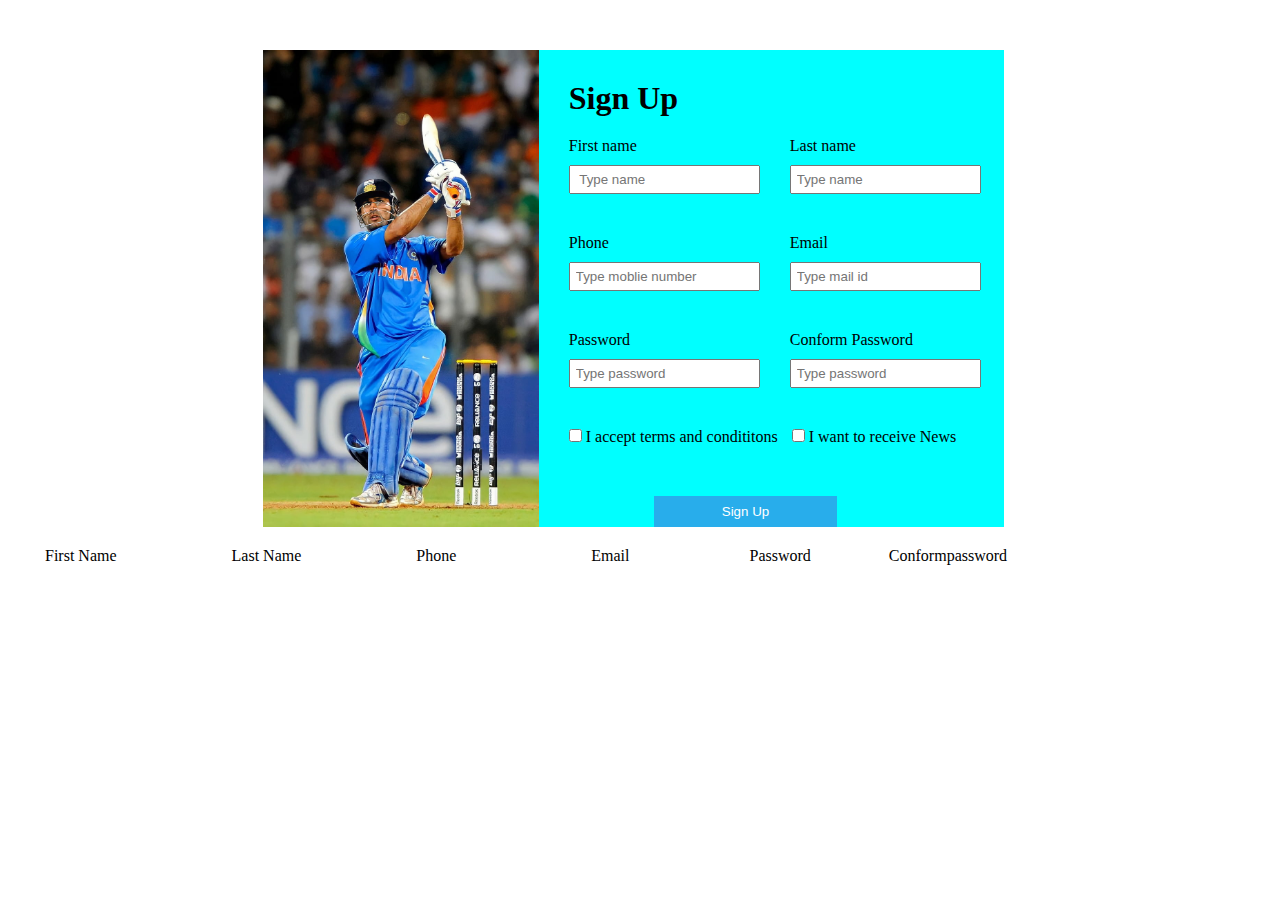
<file: index.html>
<!DOCTYPE html>
<html lang="en">
<head>
    <meta charset="UTF-8">
    <meta name="viewport" content="width=device-width, initial-scale=1.0">
    <title>Form done by using javascript done SREEJITH</title>
 <link rel="stylesheet" href="./layers/css/form.css">
 <link rel="shortcut icon" href="./layers/images/form logo.png" type="image/x-icon">


 



</head>
<body>
    
    <div class="maindiv">
       
        
        <div class="imagediv">
            <img src="./layers/images/dhoni image.jpg" alt="">
    
        </div>
        <div class="formdiv" >

         
                <h1 >
                    Sign Up
                </h1>
                <div class="maindivone">
                    <div class="namediv">
                        <label>First name</label> <br>
                    <input type="text" placeholder=" Type name" class="box name " id="Firstname">
            
                    </div>
                    <div class="lastnamediv">
                        <label> Last name</label><br>
                        <input type="text"placeholder ="Type name"class="box name2" id="secondname">                        
            
                    </div>
        

                </div>
                <div class="maindivtwo">
                    <div class="phonediv">
                        <label > Phone </label><br>
                        <input type="number" placeholder="Type moblie number"class="box phone" id="phone">
                        
            
                    </div>
                    <div class="emaildiv">
                        <label for=""> Email</label><br>
                        <input type="email" placeholder="Type mail id"class="box email" id="email">
                    </div>
        
                </div>
                <div class="maindivthree">
                    <div class="passworddiv">
                        <label for="">Password</label><br>
                        <input type="text" placeholder="Type password"class="box password" id="password">
                    </div>
                    <div class="conformpassworddiv">
                        <label for="">Conform Password</label><br>
                    <input type="text" placeholder="Type password"class="box conformpassword" id="conformpassword">
            
                    </div>
                    
        
                </div>
                <div class="checkbox">
                    <input type="checkbox" class="checkboxone">
                   
                    <label for=""> I accept terms and condititons</label>
                    <input type="checkbox" class="checkboxtwo">
                    <label for=""> I want to receive News</label>
                  
                   

                </div>
                <button class="button">
                    Sign Up
                </button>   
                
                
              
               
                
  
    
        </div>

    </div>
    <div>
        <div class="details">

            <div class="firstnameone">
                <p>First Name</p>

            </div>
            <div class="lastnametwo">
                <p>Last Name</p>

            </div>
            <div class="phonethree">
                <p>Phone</p>

            </div>
            <div class="emailfour">
              <p>Email</p>

            </div>
            <div class="passwordfive" >
                <p>Password</p>

            </div>
            <div class="conformpasswordsix">
                <p>Conformpassword</p>

            </div>
      
        </div>
        <div  id="datadiv">

        </div>
       

    </div>  
    
    <script>
        let firstname = document.getElementById("Firstname");
        let  secondname = document.getElementById("secondname");
        let phone = document.getElementById("phone");
        let email = document.getElementById("email");
        let password = document.getElementById("password");
        let conformpassword= document.getElementById("conformpassword");
        let button= document.querySelector("button");
        let datadiv= document.getElementById("datadiv");
        button.addEventListener("click",function crudoperationprogram(){
            let newdiv = document.createElement("div");
            datadiv.appendChild(newdiv);


            let newinputtagforfirstname = document.createElement("input");
            newinputtagforfirstname.value = firstname.value
            newinputtagforfirstname.setAttribute("readonly" ,"readonly")
            newdiv.appendChild(newinputtagforfirstname)

            let newinputtagforsecondname = document.createElement("input");
            newinputtagforsecondname.value = secondname.value
            newinputtagforsecondname.setAttribute("readonly" ,"readonly")
            newdiv.appendChild(newinputtagforsecondname)
            
            let newinputtagforphone = document.createElement("input");
            newinputtagforphone.value = phone.value
            newinputtagforphone.setAttribute("readonly" ,"readonly")
            newdiv.appendChild(newinputtagforphone)

            let newinputtagforemail= document.createElement("input");
            newinputtagforemail.value = email.value
            newinputtagforemail.setAttribute("readonly" ,"readonly")
            newdiv.appendChild(newinputtagforemail)

            let newinputtagforpassword= document.createElement("input");
            newinputtagforpassword.value = password.value
            newinputtagforpassword.setAttribute("readonly" ,"readonly")
            newdiv.appendChild(newinputtagforpassword)

            let newinputtagforconformpassword= document.createElement("input");
            newinputtagforconformpassword.value = conformpassword.value
            newinputtagforconformpassword.setAttribute("readonly" ,"readonly")
            newdiv.appendChild(newinputtagforconformpassword)





            let deletebutton = document.createElement ("button");
            deletebutton.innerHTML ="delete";
            deletebutton.classList.add("deletebuttoncss")
            newdiv.appendChild(deletebutton);

            deletebutton.addEventListener("click",()=>{
                newdiv.style.display="none";

            })

          

            let editbutton = document.createElement ("button");
            editbutton.innerHTML ="edit";
            editbutton.classList.add("editbuttoncss")
            newdiv.appendChild(editbutton);

            editbutton.addEventListener("click",()=>{
                newinputtagforfirstname.removeAttribute("readonly","readonly")
                newinputtagforsecondname.removeAttribute("readonly","readonly")
                newinputtagforphone.removeAttribute("readonly","readonly")
                newinputtagforemail.removeAttribute("readonly","readonly")
                newinputtagforpassword.removeAttribute("readonly","readonly")
                newinputtagforconformpassword.removeAttribute("readonly","readonly")
                
            })
 

            let savebutton = document.createElement ("button");
            savebutton.innerHTML ="save";
            savebutton.classList.add("savebuttoncss")
            newdiv.appendChild(savebutton);

            savebutton.addEventListener("click",()=>{
                newinputtagforfirstname.setAttribute("readonly","readonly")
                newinputtagforsecondname.setAttribute("readonly","readonly")
                newinputtagforphone.setAttribute("readonly","readonly")
                newinputtagforemail.setAttribute("readonly","readonly")
                newinputtagforpassword.setAttribute("readonly","readonly")
                newinputtagforconformpassword.setAttribute("readonly","readonly")
                
            })




        })
 
    </script>   
    
</body>
</html>
</file>
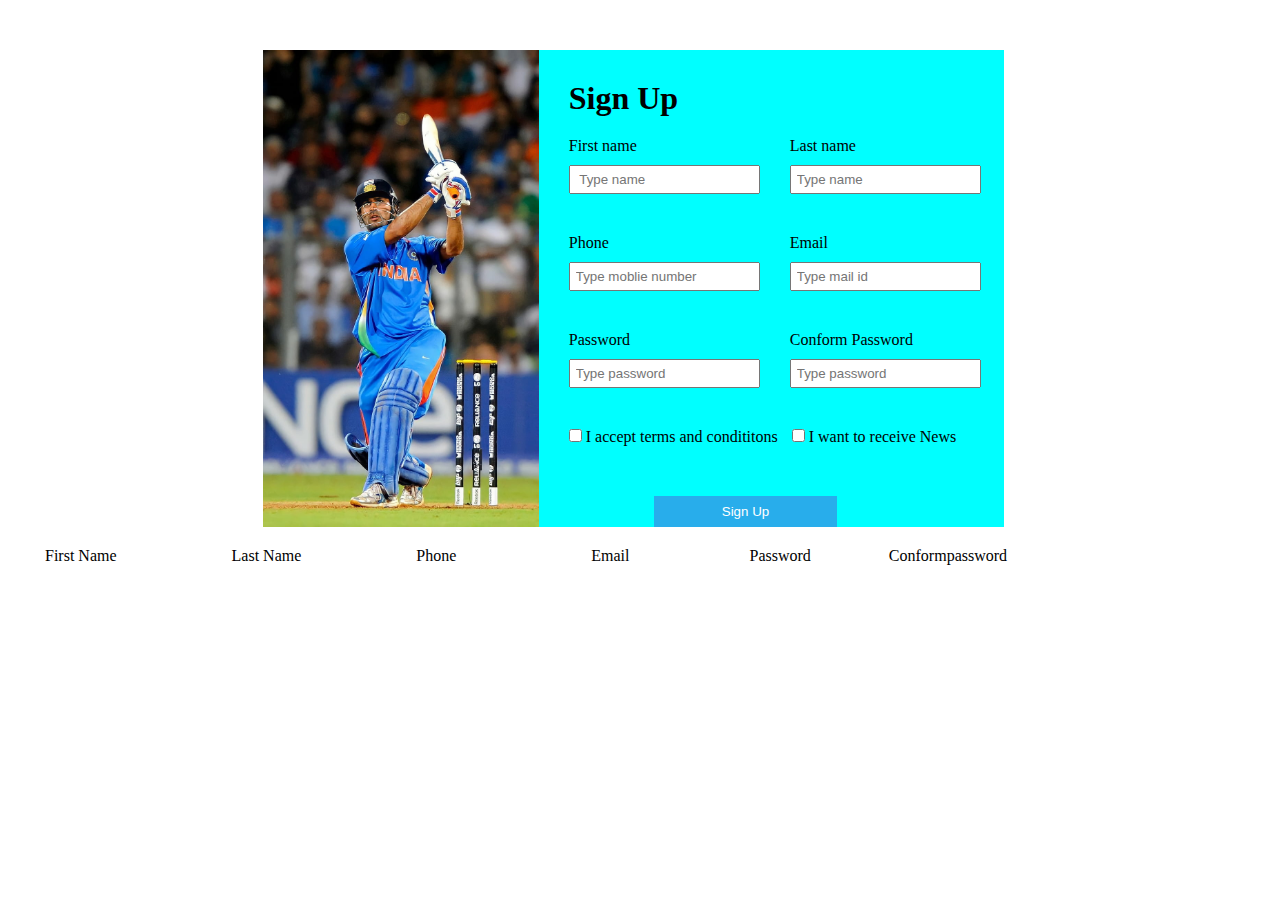
<file: form.html>
<!DOCTYPE html>
<html lang="en">
<head>
    <meta charset="UTF-8">
    <meta name="viewport" content="width=device-width, initial-scale=1.0">
    <title>Form done by using javascript done SREEJITH</title>
 <link rel="stylesheet" href="./layers/css/form.css">
 <link rel="shortcut icon" href="./layers/images/form logo.png" type="image/x-icon">


 



</head>
<body>
    
    <div class="maindiv">
       
        
        <div class="imagediv">
            <img src="./layers/images/dhoni image.jpg" alt="">
    
        </div>
        <div class="formdiv" >

         
                <h1 >
                    Sign Up
                </h1>
                <div class="maindivone">
                    <div class="namediv">
                        <label>First name</label> <br>
                    <input type="text" placeholder=" Type name" class="box name " id="Firstname">
            
                    </div>
                    <div class="lastnamediv">
                        <label> Last name</label><br>
                        <input type="text"placeholder ="Type name"class="box name2" id="secondname">                        
            
                    </div>
        

                </div>
                <div class="maindivtwo">
                    <div class="phonediv">
                        <label > Phone </label><br>
                        <input type="number" placeholder="Type moblie number"class="box phone" id="phone">
                        
            
                    </div>
                    <div class="emaildiv">
                        <label for=""> Email</label><br>
                        <input type="email" placeholder="Type mail id"class="box email" id="email">
                    </div>
        
                </div>
                <div class="maindivthree">
                    <div class="passworddiv">
                        <label for="">Password</label><br>
                        <input type="text" placeholder="Type password"class="box password" id="password">
                    </div>
                    <div class="conformpassworddiv">
                        <label for="">Conform Password</label><br>
                    <input type="text" placeholder="Type password"class="box conformpassword" id="conformpassword">
            
                    </div>
                    
        
                </div>
                <div class="checkbox">
                    <input type="checkbox" class="checkboxone">
                   
                    <label for=""> I accept terms and condititons</label>
                    <input type="checkbox" class="checkboxtwo">
                    <label for=""> I want to receive News</label>
                  
                   

                </div>
                <button class="button">
                    Sign Up
                </button>   
                
                
              
               
                
  
    
        </div>

    </div>
    <div>
        <div class="details">

            <div class="firstnameone">
                <p>First Name</p>

            </div>
            <div class="lastnametwo">
                <p>Last Name</p>

            </div>
            <div class="phonethree">
                <p>Phone</p>

            </div>
            <div class="emailfour">
              <p>Email</p>

            </div>
            <div class="passwordfive" >
                <p>Password</p>

            </div>
            <div class="conformpasswordsix">
                <p>Conformpassword</p>

            </div>
      
        </div>
        <div  id="datadiv">

        </div>
       

    </div>  
    
    <script>
        let firstname = document.getElementById("Firstname");
        let  secondname = document.getElementById("secondname");
        let phone = document.getElementById("phone");
        let email = document.getElementById("email");
        let password = document.getElementById("password");
        let conformpassword= document.getElementById("conformpassword");
        let button= document.querySelector("button");
        let datadiv= document.getElementById("datadiv");
        button.addEventListener("click",function crudoperationprogram(){
            let newdiv = document.createElement("div");
            datadiv.appendChild(newdiv);


            let newinputtagforfirstname = document.createElement("input");
            newinputtagforfirstname.value = firstname.value
            newinputtagforfirstname.setAttribute("readonly" ,"readonly")
            newdiv.appendChild(newinputtagforfirstname)

            let newinputtagforsecondname = document.createElement("input");
            newinputtagforsecondname.value = secondname.value
            newinputtagforsecondname.setAttribute("readonly" ,"readonly")
            newdiv.appendChild(newinputtagforsecondname)
            
            let newinputtagforphone = document.createElement("input");
            newinputtagforphone.value = phone.value
            newinputtagforphone.setAttribute("readonly" ,"readonly")
            newdiv.appendChild(newinputtagforphone)

            let newinputtagforemail= document.createElement("input");
            newinputtagforemail.value = email.value
            newinputtagforemail.setAttribute("readonly" ,"readonly")
            newdiv.appendChild(newinputtagforemail)

            let newinputtagforpassword= document.createElement("input");
            newinputtagforpassword.value = password.value
            newinputtagforpassword.setAttribute("readonly" ,"readonly")
            newdiv.appendChild(newinputtagforpassword)

            let newinputtagforconformpassword= document.createElement("input");
            newinputtagforconformpassword.value = conformpassword.value
            newinputtagforconformpassword.setAttribute("readonly" ,"readonly")
            newdiv.appendChild(newinputtagforconformpassword)





            let deletebutton = document.createElement ("button");
            deletebutton.innerHTML ="delete";
            deletebutton.classList.add("deletebuttoncss")
            newdiv.appendChild(deletebutton);

            deletebutton.addEventListener("click",()=>{
                newdiv.style.display="none";

            })

          

            let editbutton = document.createElement ("button");
            editbutton.innerHTML ="edit";
            editbutton.classList.add("editbuttoncss")
            newdiv.appendChild(editbutton);

            editbutton.addEventListener("click",()=>{
                newinputtagforfirstname.removeAttribute("readonly","readonly")
                newinputtagforsecondname.removeAttribute("readonly","readonly")
                newinputtagforphone.removeAttribute("readonly","readonly")
                newinputtagforemail.removeAttribute("readonly","readonly")
                newinputtagforpassword.removeAttribute("readonly","readonly")
                newinputtagforconformpassword.removeAttribute("readonly","readonly")
                
            })
 

            let savebutton = document.createElement ("button");
            savebutton.innerHTML ="save";
            savebutton.classList.add("savebuttoncss")
            newdiv.appendChild(savebutton);

            savebutton.addEventListener("click",()=>{
                newinputtagforfirstname.setAttribute("readonly","readonly")
                newinputtagforsecondname.setAttribute("readonly","readonly")
                newinputtagforphone.setAttribute("readonly","readonly")
                newinputtagforemail.setAttribute("readonly","readonly")
                newinputtagforpassword.setAttribute("readonly","readonly")
                newinputtagforconformpassword.setAttribute("readonly","readonly")
                
            })




        })
 
    </script>   
    
</body>
</html>
</file>
<file: layers/css/form.css>
*{
    margin: 0;
    padding: 0;

}
h1{
    margin-left: 30px;
    margin-top: 30px;
}
.maindiv{
    display: flex;
    justify-content: center;
    background-color: aqua;
    width: 55%;
    margin-left: 300px;
    margin-top: 50px;
    
}
.formdiv {
    padding-left: 0px;
}
.maindivone {
    display: flex;
    padding: 20px 30px;
    font-size: medium;

}
.maindivtwo{
    display: flex;
    padding: 20px 30px;
    font-size: medium;
}
.maindivthree{
    display: flex;
    padding: 20px 30px;
    font-size: medium;

}
.lastnamediv{
    padding: 0px 30px;
}
.emaildiv{
    padding:  0px 30px;
}
.conformpassworddiv{
    padding:  0px 30px;

}
.editbuttoncss{
    background-color: rgb(40, 173, 235);
    color: white;
    margin-left: 10px;
    padding: 2px 10px;
    border-radius: 3px;
   
 
}
.savebuttoncss{
    background-color: rgb(40, 173, 235);
    color: white;
    margin-left: 10px;
    padding: 2px 10px;
    border-radius: 3px;
 

}
.deletebuttoncss{
    background-color: rgb(40, 173, 235);
    color: white;
    margin-left: 10px;
    padding: 2px 10px;
    border-radius: 3px;

}
.button{
    margin-left: 115px;
    padding:8px 68px; 
    margin-top: 30px;
    background-color: rgb(40, 173, 235);
    color: white;
    border: none;
}
/* .imagediv img{
    width: 200%;
    margin-right: 10px;
 
   
} */

.name{
    padding: 50px 0px;
}
.box{
    padding: 5px;
    margin-top: 10px;
}
.checkbox{
    padding: 20px 30px;
}
.checkboxtwo{
    margin-left: 10px;
}
.imagediv{
    width: 300px;
    height: 477px;
    background-color: violet;
}
.imagediv img{
    height: 477px;
}
.details{
    display: flex;
    padding: 20px 0px 0px 0px;
   
}
.firstnameone{
    margin-left: 45px;
}
.lastnametwo{
    margin-left: 115px;
}
.phonethree{
    margin-left: 115px;
}
.emailfour{
    margin-left: 135px;
}
.passwordfive{
    margin-left: 120px;
}
.conformpasswordsix{
    margin-left: 78px;
}
</file>
